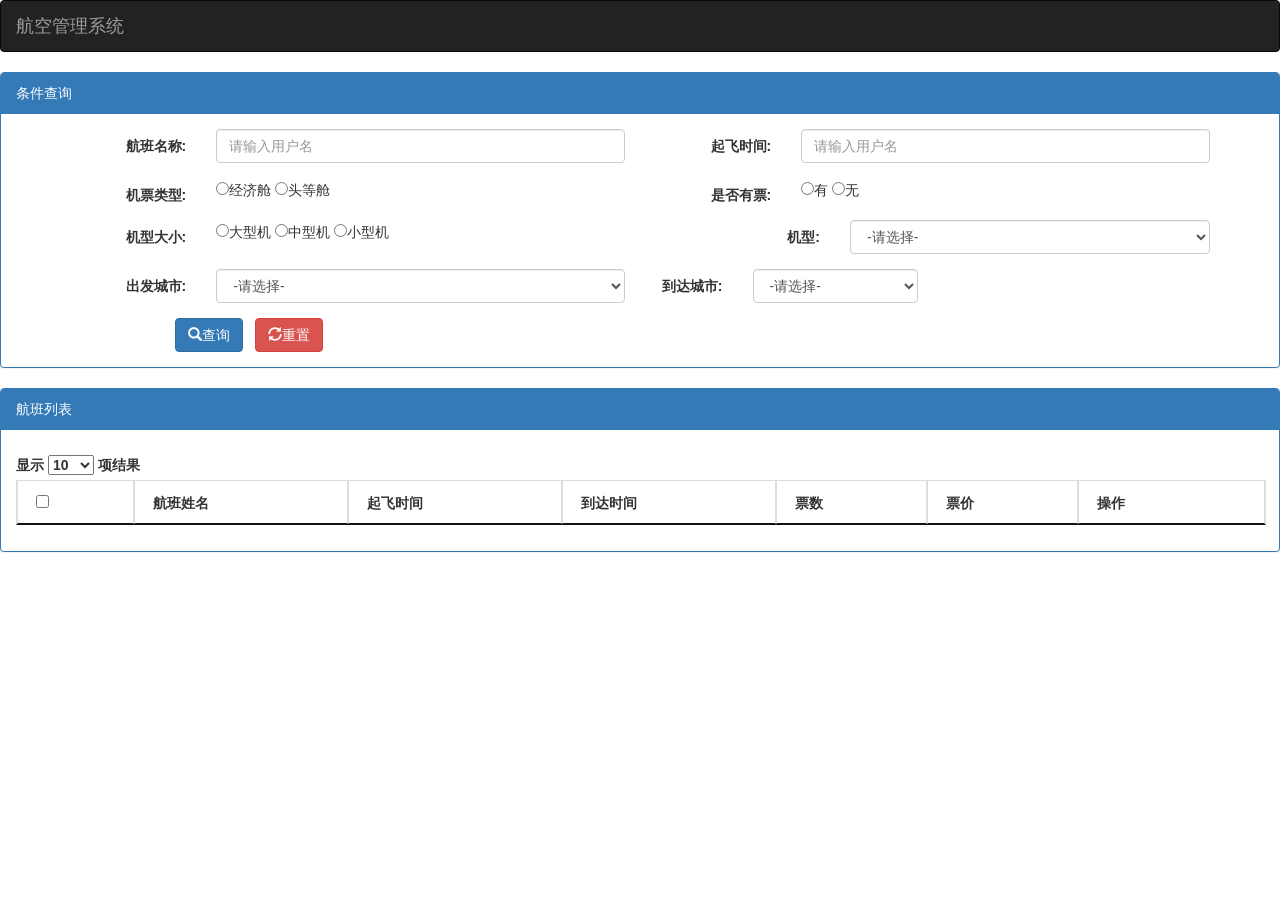
<file: flight-protal-boot/src/main/resources/static/index.html>
<!DOCTYPE html>
<html lang="en">
<head>
    <meta charset="UTF-8">
    <title>Title</title>
</head>
<link href="bootstrap-3.4.1-dist/css/bootstrap.min.css" rel="stylesheet"/>
<script src="bootstrap-3.4.1-dist/js/jquery-3.3.1.min.js"></script>
<script src="bootstrap-3.4.1-dist/js/bootstrap.min.js"></script>
<script src="bootstrap-3.4.1-dist/js/bootbox.min.js"></script>
<script src="bootstrap-3.4.1-dist/js/bootbox.locales.min.js"></script>
<link href="DataTables/css/jquery.dataTables.min.css" rel="stylesheet"/>
<script src="DataTables/js/jquery.dataTables.js"></script>
<link href="bootstrap-datetimepicker/css/bootstrap-datetimepicker.min.css" rel="stylesheet"/>
<script src="bootstrap-datetimepicker/js/moment-with-locales.js"></script>
<script src="bootstrap-datetimepicker/js/bootstrap-datetimepicker.min.js"></script>
<link href="bootstrap-fileinput/css/fileinput.min.css" rel="stylesheet"/>
<script src="bootstrap-fileinput/js/fileinput.min.js"></script>
<script src="bootstrap-fileinput/js/locales/zh.js"></script>
<link href="bootstrapValidator/css/bootstrapValidator.min.css" rel="stylesheet">
<script src="bootstrapValidator/js/bootstrapValidator.min.js"></script>
<body>
<style>
    .abc {
        display: none;
    }
</style>
<nav class="navbar navbar-inverse" role="navigation">
    <div class="container-fluid">
        <div class="navbar-header">
            <a class="navbar-brand" href="#">航空管理系统</a>
        </div>
        <div>
            <ul class="nav navbar-nav">
                <li id="dlname"></li>
                <li><a href="#"></a></li>
                <li><a href="#"></a></li>
            </ul>
        </div>
    </div>
</nav>
<div class="panel panel-primary">
    <div class="panel-heading">
        条件查询
    </div>
    <div class="panel-body">
        <form class="form-horizontal" id="selectform" method="post">
            <div class="container">
                <div class="row">
                    <div class="col-md-6">
                        <div class="form-group">
                            <label class="col-sm-3 control-label">航班名称:</label>
                            <div class="col-sm-9">
                                <input type="text" class="form-control" name="name" placeholder="请输入用户名">
                            </div>
                        </div>
                    </div>
                    <div class="col-md-6">
                        <div class="form-group">
                            <label class="col-sm-3 control-label">起飞时间:</label>
                            <div class="col-sm-9">
                                <input type="text" class="form-control" name="starttime" placeholder="请输入用户名">
                            </div>
                        </div>
                    </div>
                </div>
                <div class="row">
                    <div class="col-md-6">
                        <div class="form-group">
                            <label class="col-sm-3 control-label">机票类型:</label>
                            <div class="col-sm-9">
                                <input type="radio" name="typeid" value="1">经济舱
                                <input type="radio" name="typeid" value="2">头等舱
                            </div>
                        </div>
                    </div>
                    <div class="col-md-6">
                        <div class="form-group">
                            <label class="col-sm-3 control-label">是否有票:</label>
                            <div class="col-sm-9">
                                <input type="radio" name="idticket" value="0">有
                                <input type="radio" name="idticket" value="1">无
                            </div>
                        </div>
                    </div>
                </div>
                <div class="row">
                    <div class="col-md-6">
                        <div class="form-group">
                            <label class="col-sm-3 control-label">机型大小:</label>
                            <div class="col-sm-9">
                                <input type="radio" name="type" value="1">大型机
                                <input type="radio" name="type" value="2">中型机
                                <input type="radio" name="type" value="3">小型机
                            </div>
                        </div>
                    </div>
                    <div class="col-md-6">
                        <div class="form-group">
                            <label class="col-sm-4 control-label">机型:</label>
                            <div class="col-sm-8">
                                <select class="form-control" id="typename">
                                    <option value="">-请选择-</option>
                                </select>
                            </div>
                        </div>
                    </div>
                </div>
                <div class="row">
                    <div class="col-md-6">
                        <div class="form-group">
                            <label class="col-sm-3 control-label">出发城市:</label>
                            <div class="col-sm-9">
                                <select class="form-control" id="startareaid">
                                    <option value="">-请选择-</option>
                                </select>
                            </div>
                        </div>
                    </div>
                    <div class="col-md-3">
                        <div class="form-group">
                            <label class="col-sm-4 control-label">到达城市:</label>
                            <div class="col-sm-8">
                                <select class="form-control" id="endareaid">
                                    <option value="">-请选择-</option>
                                </select>
                            </div>
                        </div>
                    </div>
                </div>

                <div class="row">
                    <div style="padding-left:120px">
                        <button type="button" onclick="search()" class="btn btn-primary">
                            <span class="glyphicon glyphicon-search"></span>查询
                        </button>
                        &nbsp;
                        <button type="reset" class="btn btn-danger">
                            <span class="glyphicon glyphicon-refresh"></span>重置
                        </button>
                    </div>
                </div>
            </div>
        </form>
    </div>
</div>
<div class="panel panel-primary">
    <div class="panel-heading">航班列表</div>
    <div class="panel-body">
        <div style="margin-bottom:10px">

            <button type="button" onclick="addFlight()" class="btn btn-primary abc">
                <span class="glyphicon glyphicon-minus"></span>添加
            </button>
            <button type="button" onclick="plsc()" class="btn btn-danger abc">
                <span class="glyphicon glyphicon-minus"></span>批量删除
            </button>
            <button type="button" onclick="plsc()" class="btn btn-danger abc">
                <span class="glyphicon glyphicon-minus"></span>导出excel
            </button>
        </div>
        <table id="aa" class="table table-striped table-bordered">
            <thead>
            <tr>
                <th><input type="checkbox" onclick="qx(this)"></th>
                <th>航班姓名</th>
                <th>起飞时间</th>
                <th>到达时间</th>
                <th>票数</th>
                <th>票价</th>
                <th>操作</th>
            </tr>
            </thead>
            <tbody>
            </tbody>
        </table>
    </div>
</div>


<div id="adddiv" style="display:none">
    <form class="form-horizontal" id="addform">
        <div class="form-group">
            <label class="col-sm-4 control-label">航班姓名：</label>
            <div class="col-sm-4">
                <input type="text" class="form-control" name="addname" oninput="selectname(this)"/>
            </div>
            <div></div>
        </div>
        <div class="form-group">
            <label class="col-sm-4 control-label">起飞时间：</label>
            <div class="col-sm-4">
                <input type="text" class="form-control" name="addstarttime"/>
            </div>
        </div>
        <div class="form-group">
            <label class="col-sm-4 control-label">到达时间：</label>
            <div class="col-sm-4">
                <input type="text" class="form-control" name="addendtime"/>
            </div>
        </div>

        <div class="form-group">
            <label class="col-sm-4 control-label">机型：</label>
            <div class="col-sm-4">
                <select class="form-control" id="addtypeid">
                    <option value="">-请选择-</option>
                </select>
            </div>
        </div>
        <div class="form-group" id="addstart1">
            <label class="col-sm-2 control-label">出发机场：</label>
            <div class="col-sm-3">
                <select class="form-control" id="addstartArea1" onchange="three(this)">
                    <option value="">-请选择-</option>
                </select>
            </div>
        </div>
        <div class="form-group" id="addend1">
            <label class="col-sm-2 control-label">到达机场：</label>
            <div class="col-sm-3">
                <select class="form-control" id="addendArea1" onchange="three(this)">
                    <option value="">-请选择-</option>
                </select>
            </div>
        </div>
        <div class="form-group">
            <label class="col-sm-2 control-label">机票：</label>
            <div class="col-sm-3">
                <select class="form-control">
                    <option value="">-请选择-</option>
                    <option value="1">经济舱</option>
                </select>
            </div>
            <div class="col-sm-2">
                <span>数量：</span><input type="text" name="addtotalcount1" class="form-control">
            </div>
            <div class="col-sm-2">
                价格：<input type="text" name="addprice1" class="form-control">
            </div>
        </div>
        <div class="form-group">
            <label class="col-sm-2 control-label"></label>
            <div class="col-sm-3">
                <select class="form-control">
                    <option value="">-请选择-</option>
                    <option value="2">头等舱</option>
                </select>
            </div>
            <div class="col-sm-2">
                <input type="text" name="addtotalcount2" class="form-control">
            </div>
            <div class="col-sm-2">
                <input type="text" name="addprice2" class="form-control">
            </div>
        </div>
    </form>

</div>
<div id="updatediv" style="display:none">
    <form class="form-horizontal" id="updateform">
        <input type="hidden" id="updateid">
        <div class="form-group">
            <div class="col-sm-4"></div>
            <div class="col-sm-4"><b><font size="5">航班信息</font></b></div>
        </div>
        <div class="form-group">
            <label class="col-sm-4 control-label">航班：</label>
            <div class="col-sm-8" id="planename">

            </div>
        </div>
        <div class="form-group">
            <label class="col-sm-4 control-label">起飞时间：</label>
            <div class="col-sm-8" id="starttimestr">
            </div>
        </div>

        <div class="form-group">
            <label class="col-sm-4 control-label">到达时间：</label>
            <div class="col-sm-8" id="endtimestr">
            </div>
        </div>
        <div class="form-group" id="updatejobdiv">
            <label class="col-sm-4 control-label">乘机人：</label>
            <div class="col-sm-4">
            </div>
        </div>
        <div class="row bbb">
            <div class="orderitem">
                <div class="col-sm-3">
                    <label class="col-sm-4 control-label">票型</label>
                    <div class="col-sm-8">
                        <select class="form-control tickettype" id="updateleaderid" onchange="updateprice(this)">
                            <option value="">-请选择-</option>
                            <option value="1">经济舱</option>
                            <option value="2">头等舱</option>
                        </select>
                    </div>
                </div>
                <div class="col-sm-3">
                    <label class="col-sm-4 control-label">价格</label>
                    <div class="col-sm-8">
                        <input type="text" ticketid="" readonly class="form-control price">
                    </div>
                </div>
                <div class="form-group col-sm-3">
                    <label class="col-sm-6 control-label">乘机人</label>
                    <div class="col-sm-6">
                        <input type="text" class="form-control realname">
                    </div>
                </div>
                <div class="form-group col-sm-3">
                    <label class="col-sm-3 control-label">身份证</label>
                    <div class="col-sm-7">
                        <input type="text" class="form-control idcard">
                    </div>
                    <div class="col-sm-2">
                        <input type="button" class="form-control" value="+" onclick="insert()">
                    </div>
                </div>
            </div>
        </div>
        <div class="row bbb"></div>
        <div class="row bbb"></div>
        <div>
            总人数：<span id="person"></span>,总票价：<span id="totalprice"></span>
        </div>
        <div style="margin-left:600px">
            <button type="button" onclick="confirm()" class="btn btn-primary">
                <span class="glyphicon glyphicon-minus"></span>去结算
            </button>
            <button type="button" onclick="cancel()" class="btn btn-danger">
                <span class="glyphicon glyphicon-minus"></span>取消
            </button>
        </div>
    </form>

</div>

</body>

<script>

    function qx(a) {
        $("[name=pl]").each(function () {
            this.checked = a.checked;
        })
    }

    var count = 0;

    function insert() {
        count++;
        var abcd = " <div class=\"orderitem\">" +
            "        <div class=\"col-sm-3\">\n" +
            "            <label  class=\"col-sm-4 control-label\">票型</label>\n" +
            "            <div class=\"col-sm-8\">\n" +
            "                <select class=\"form-control tickettype\" id=\"updateleaderid\" onchange=\"updateprice(this)\">\n" +
            "                    <option value=\"\">-请选择-</option>\n" +
            "                    <option value=\"1\">经济舱</option>\n" +
            "                    <option value=\"2\">头等舱</option>\n" +
            "                </select>\n" +
            "            </div>\n" +
            "        </div>\n" +
            "        <div class=\"col-sm-3\">\n" +
            "            <label  class=\"col-sm-4 control-label\">价格</label>\n" +
            "            <div class=\"col-sm-8\">\n" +
            "                <input type=\"text\" readonly ticketid=\"\" class=\"form-control price\">\n" +
            "            </div>\n" +
            "        </div>\n" +
            "        <div class=\"form-group col-sm-3\">\n" +
            "            <label  class=\"col-sm-6 control-label\">乘机人</label>\n" +
            "            <div class=\"col-sm-6\">\n" +
            "                <input type=\"text\"  class=\"form-control realname\">\n" +
            "            </div>\n" +
            "        </div>\n" +
            "        <div class=\"form-group col-sm-3\">\n" +
            "            <label  class=\"col-sm-3 control-label\">身份证</label>\n" +
            "            <div class=\"col-sm-7\">\n" +
            "                <input type=\"text\"  class=\"form-control idcard\">\n" +
            "            </div>\n" +
            "            <div class=\"col-sm-2\">\n" +
            "                <input type=\"button\"  class=\"form-control\" value=\"+\" onclick=\"insert()\">\n" +
            "            </div>\n" +
            "        </div>\n"
            + "</div>";
        if (count < 3) {
            $(".bbb").eq(count).append(abcd);
        } else {
            alert("最多添加3位");
        }


    }


</script>


<script>
    function selectname(a) {
        $.ajax({
            dataType: "json",
            type: "post",
            url: "http://localhost:8888/selectname",
            data: {"name": a.value},
            success: function (data) {
                if (data.code == 200) {
                    if (data.data == 1) {
                        $(a).parent().next().html("<font color='red'>航班名不能重复</font>")
                    } else if (data.data == 2) {
                        $(a).parent().next().html("");
                    }
                } else {
                    alert("添加失败");
                }
            }
        })
    }

    function selectType() {
        $.ajax({
            dataType: "json",
            type: "post",
            url: "http://localhost:8888/selectType",
            success: function (data) {
                if (data.code == 200) {
                    for (var i = 0; i < data.data.length; i++) {
                        $("#addtypeid").append("<option value='" + data.data[i].id + "'>" + data.data[i].name + "</option>")
                    }
                } else {
                    alert("添加失败");
                }
            }
        })

        $.ajax({
            dataType: "json",
            type: "post",
            url: "http://localhost:8888/selectCity",
            success: function (data) {
                if (data.code == 200) {
                    for (var i = 0; i < data.data.length; i++) {
                        $("#addstartArea1").append("<option value='" + data.data[i].id + "'>" + data.data[i].name + "</option>");
                        $("#addendArea1").append("<option value='" + data.data[i].id + "'>" + data.data[i].name + "</option>");
                    }
                } else {
                    alert("添加失败");
                }
            }
        })
    }

    function three(a) {
        var lavel;
        if (a) {
            $(a).parent().nextAll().remove();
            lavel = $(a).parent().prevAll().length;
        }
        if (lavel < 3) {
            $.ajax({
                dataType: "json",
                type: "post",
                url: "http://localhost:8888/selectCityByPid",
                data: {"pid": a.value},
                success: function (data) {
                    if (data.code == 200) {
                        var selecthtml = "<div class='col-sm-3'><select onchange='three(this)' class='form-control'><option value=\"\">-请选择-</option>";
                        for (var i = 0; i < data.data.length; i++) {
                            selecthtml += "<option value='" + data.data[i].id + "'>" + data.data[i].name + "</option>";
                        }
                        selecthtml += "</select></div>";
                        $(a).parent().parent().append(selecthtml);
                    } else {
                        alert("添加失败");
                    }
                }
            })

        }

    }

    var addform;

    function addFlight() {
        addform = $("#adddiv").html();
        initdate("addstarttime", 1);
        initdate("addendtime", 1);
        selectType();
        bootbox.confirm({
            title: "<b><font color='red'>添加员工</font></b>",
            message: $("#adddiv").children(),
            buttons: {
                confirm: {
                    label: "确定",
                    className: "btn btn-primary"
                },
                cancel: {
                    label: "取消",
                    className: "btn btn-danger"
                }
            },
            callback: function (data) {
                if (data) {
                    var flight = {};
                    flight.name = $("[name=addname]").val();
                    flight.starttime = $("[name=addstarttime]").val();
                    flight.endtime = $("[name=addendtime]").val();
                    flight.typeid = $("#addtypeid").val();
                    flight.startterminalid = $("#addstart1 select").eq(2).val();
                    flight.endterminalid = $("#addend1 select").eq(2).val();
                    var ticketList = [];
                    var ticket1 = {};
                    ticket1.type = 1;
                    ticket1.totalcount = $("[name=addtotalcount1]").val();
                    ticket1.price = $("[name=addprice1]").val();
                    ticketList.push(ticket1);
                    var ticket2 = {};
                    ticket2.type = 2;
                    ticket2.totalcount = $("[name=addtotalcount2]").val();
                    ticket2.price = $("[name=addprice2]").val();
                    ticketList.push(ticket2);
                    var flightinfo = {};
                    flightinfo.flight = flight;
                    flightinfo.ticketList = ticketList;
                    $.ajax({
                        type: "post",
                        url: "http://localhost:8888/addFlight",
                        data: JSON.stringify(flightinfo),
                        dataType: "json",
                        contentType: "application/json;charset=utf-8",
                        success: function (data) {
                            if (data.code == 200) {
                                search();
                            }
                        }
                    })


                }
                $("#adddiv").html(addform);
            }

        })


    }


</script>


<script src="common.js"></script>
<script>

    function isdl() {
        $.ajax({
            dataType: "json",
            type: "post",
            url: "http://localhost:8888/isdl",
            success: function (data) {
                if (data.code == 200) {
                    if (data.data == "管理员") {
                        $(".abc").show();
                    } else {
                        $("[name=buybtn]").show();
                    }
                    $("#dlname").html("<font color='#ff4500' size='6px'>" + data.data + ",欢迎登录</font>");
                } else {
                    $("#dlname").html("<a href=\"login.html\">登录</a>");
                }
            }
        })
    }


    var selecttable;
    $(function () {
        pageselect();
        initselect();
        isdl();
    })


    function search() {
        selecttable.ajax.reload();
    }

    function initdate(a, b) {
        $("[name=" + a + "]").datetimepicker({
            format: b == undefined ? "YYYY-MM-DD HH:mm:ss" : "YYYY-MM-DD",
            locale: "zh-CN",
            showClear: true
        })
    }

    function initselect() {
        $.ajax({
            dataType: "json",
            type: "post",
            url: "http://localhost:8888/selectType",
            success: function (data) {
                if (data.code == 200) {
                    for (var i = 0; i < data.data.length; i++) {
                        $("#typename").append("<option value='" + data.data[i].id + "'>" + data.data[i].name + "</option>")
                    }
                } else {
                    alert("添加失败");
                }
            }
        })
        $.ajax({
            dataType: "json",
            type: "post",
            url: "http://localhost:8888/selectCity",
            success: function (data) {
                if (data.code == 200) {
                    for (var i = 0; i < data.data.length; i++) {
                        $("#startareaid").append("<option value='" + data.data[i].id + "'>" + data.data[i].name + "</option>")
                        $("#endareaid").append("<option value='" + data.data[i].id + "'>" + data.data[i].name + "</option>")
                    }
                } else {
                    alert("添加失败");
                }
            }
        })
    }

    function pageselect() {
        selecttable = $("#aa").DataTable({
            serverSide: true,
            processing: true,
            language: {
                "sProcessing": "处理中...",
                "sLengthMenu": "显示 _MENU_ 项结果",
                "sZeroRecords": "没有匹配结果",
                "sInfo": "显示第 _START_ 至 _END_ 项结果，共 _TOTAL_ 项",
                "sInfoEmpty": "显示第 0 至 0 项结果，共 0 项",
                "sInfoFiltered": "(由 _MAX_ 项结果过滤)",
                "sInfoPostFix": "",
                "sSearch": "搜索:",
                "sUrl": "",
                "sEmptyTable": "表中数据为空",
                "sLoadingRecords": "载入中...",
                "sInfoThousands": ",",
                "oPaginate": {
                    "sFirst": "首页",
                    "sPrevious": "上页",
                    "sNext": "下页",
                    "sLast": "末页"
                },
                "oAria": {
                    "sSortAscending": ": 以升序排列此列",
                    "sSortDescending": ": 以降序排列此列"
                }
            },
            searching: false,
            ordering: false,
            ajax: {
                url: "http://localhost:8888/pageselect",
                type: "post",
                contentType: "application/json",
                async: false,
                data: function (d) {
                    d.name = $("[name=name]").val();
                    d.starttime = $("[name=starttime]").val();
                    d.typeid = $("[name=typeid]:checked").val();
                    d.idticket = $("[name=idticket]:checked").val();
                    d.type = $("[name=type]:checked").val();
                    d.typename = $("#typename").val();
                    d.startareaid = $("#startareaid").val();
                    d.endareaid = $("#endareaid").val();
                    return JSON.stringify(d);
                },
                dataSrc: function (json) {
                    json.draw = json.data.draw;
                    json.recordsTotal = json.data.recordsTotal;
                    json.recordsFiltered = json.data.recordsFiltered;
                    //json.data=json.data.data;
                    return json.data.data;
                }
            },
            columns: [
                {
                    data: "id", "render": function (data) {
                        return "<input type=checkbox name=\"pl\" value=\"" + data + "\">";
                    }
                },
                {data: "planename"},
                {data: "starttimestr"},
                {data: "endtimestr"},
                {
                    data: "ticketList", render: function (data) {
                        if (data.length > 0) {
                            var totalcount = 0;
                            for (var i = 0; i < data.length; i++) {
                                totalcount += data[i].totalcount;
                            }
                            return totalcount;
                        } else {
                            return "";
                        }

                    }
                },
                {
                    data: "ticketList", render: function (data) {
                        if (data.length > 0) {
                            var minprice = data[0].price;
                            for (var i = 0; i < data.length; i++) {
                                if (minprice > data[i].price) {
                                    minprice = data[i].price;
                                }
                            }
                            var typeid = $("[name=typeid]:checked").val();
                            if (typeid == undefined || typeid == 1) {
                                return minprice;
                            } else if (typeid == 2) {
                                if (data[0].price == minprice) {
                                    return data[1].price;
                                } else {
                                    return data[0].price;
                                }
                            }

                        } else {
                            return "";
                        }

                    }
                },

                {
                    data: "id",
                    width: "15%"
                    ,
                    "render": function (data) {
                        return '<div class="btn-group btn-group-xs">' +
                            '<button type="button" name="buybtn" onclick="buy(' + data + ')" class="btn btn-danger" style="display: none">' +
                            '<span class="glyphicon glyphicon-shopping-cart"></span>&nbsp;购票' +
                            '</button>' +
                            '</div>';
                    }
                }
            ]


        })

    }


</script>

<script>
    var dialog;
    var updatediv;

    function buy(id) {
        inittoken();
        updatediv = $("#updatediv").html();
        $.ajax({
            dataType: "json",
            type: "post",
            data: {id: id},
            url: "http://localhost:8888/selectFlightById",
            success: function (data) {
                if (data.code == 200) {
                    var airplane = data.data;
                    $("#planename").html(airplane.planename);
                    $("#starttimestr").html(airplane.starttimestr);
                    $("#endtimestr").html(airplane.endtimestr);
                    $("#updateid").val(airplane.id);
                    dialog = bootbox.dialog({
                        size: "large",
                        title: "购票页面",
                        message: $("#updatediv form"),
                        closeButton: false
                    })
                } else {
                    alert("添加失败");
                }
            }
        })
    }

    function updateprice(a) {
        if (a.value == "") {
            $(a).parent().parent().next().find(":text").val("");
            $(a).parent().parent().next().find(":text").attr("ticketid", "");
            return;
        }
        var flightid = $("#updateid").val();
        $.ajax({
            dataType: "json",
            type: "post",
            data: {flightid: flightid, type: a.value},
            url: "http://localhost:8888/updateprice",
            success: function (data) {
                if (data.code == 200) {
                    $(a).parent().parent().next().find(":text").val(data.data.price);
                    $(a).parent().parent().next().find(":text").attr("ticketid", data.data.id);
                    var person = 0;
                    var price = 0;
                    $(".bbb").find(".price").each(function () {
                        person++;
                        price += Number(this.value);
                    })
                    $("#person").html(person);
                    $("#totalprice").html(price);

                } else {
                    alert("添加失败");
                }
            }
        })

    }

    function confirm() {
        var orderinfo = {};
        orderinfo.flightid = $("#updateid").val();
        orderinfo.totalcount = $("#person").html();
        orderinfo.totalprice = $("#totalprice").html();
        var orderItemList = [];
        $(".orderitem").each(function () {
            var orderitem = {};
            var tickettype = $(this).find(".tickettype").val();
            if (tickettype == "") {
                alert("请先选择票型");
                return;
            }
            var price = $(this).find(".price").val();
            var ticketid = $(this).find(".price").attr("ticketid");
            var realname = $(this).find(".realname").val();
            if (realname == "") {
                alert("请先填写乘机人");
                return;
            }
            var idcard = $(this).find(".idcard").val();
            if (idcard == "") {
                alert("请先填写身份证");
                return;
            }
            orderitem.tickettype = tickettype;
            orderitem.price = price;
            orderitem.realname = realname;
            orderitem.idcard = idcard;
            orderitem.ticketid = ticketid;
            orderItemList.push(orderitem);
        })
        orderinfo.orderItemList = orderItemList;
        $.ajax({
            beforeSend: function (request) {
                request.setRequestHeader("abc", token);
                var abc = sessionStorage.getItem("token");
                if (abc == null) {
                    request.setRequestHeader("token", "");
                } else {
                    request.setRequestHeader("token", abc);
                }
            },
            type: "post",
            url: "http://localhost:8888/addOrder",
            data: JSON.stringify(orderinfo),
            dataType: "json",
            contentType: "application/json;charset=utf-8",
            success: function (data) {

                if (data.code == 200) {
                    if (orderItemList.length == data.data.length) {
                        alert("所有人员都未订票成功");
                        inittoken();
                        return;
                    }

                    var str = "";
                    if (data.data.length > 0) {
                        for (var i = 0; i < data.data.length; i++) {
                            str += data.data[i].realname + "未订票成功\n";
                        }
                        alert(str);
                    }

                    location.href = "order.html";
                }
            }
        })


    }

    var token;

    function inittoken() {
        $.ajax({
            type: "post",
            url: "http://localhost:8888/inittoken",
            dataType: "json",
            success: function (data) {
                if (data.code == 200) {
                    token = data.data;
                }
            }
        })
    }


    function cancel() {
        dialog.modal("hide");
        count = 0;
        $("#updatediv").html(updatediv);
    }
</script>


</html>
</file>
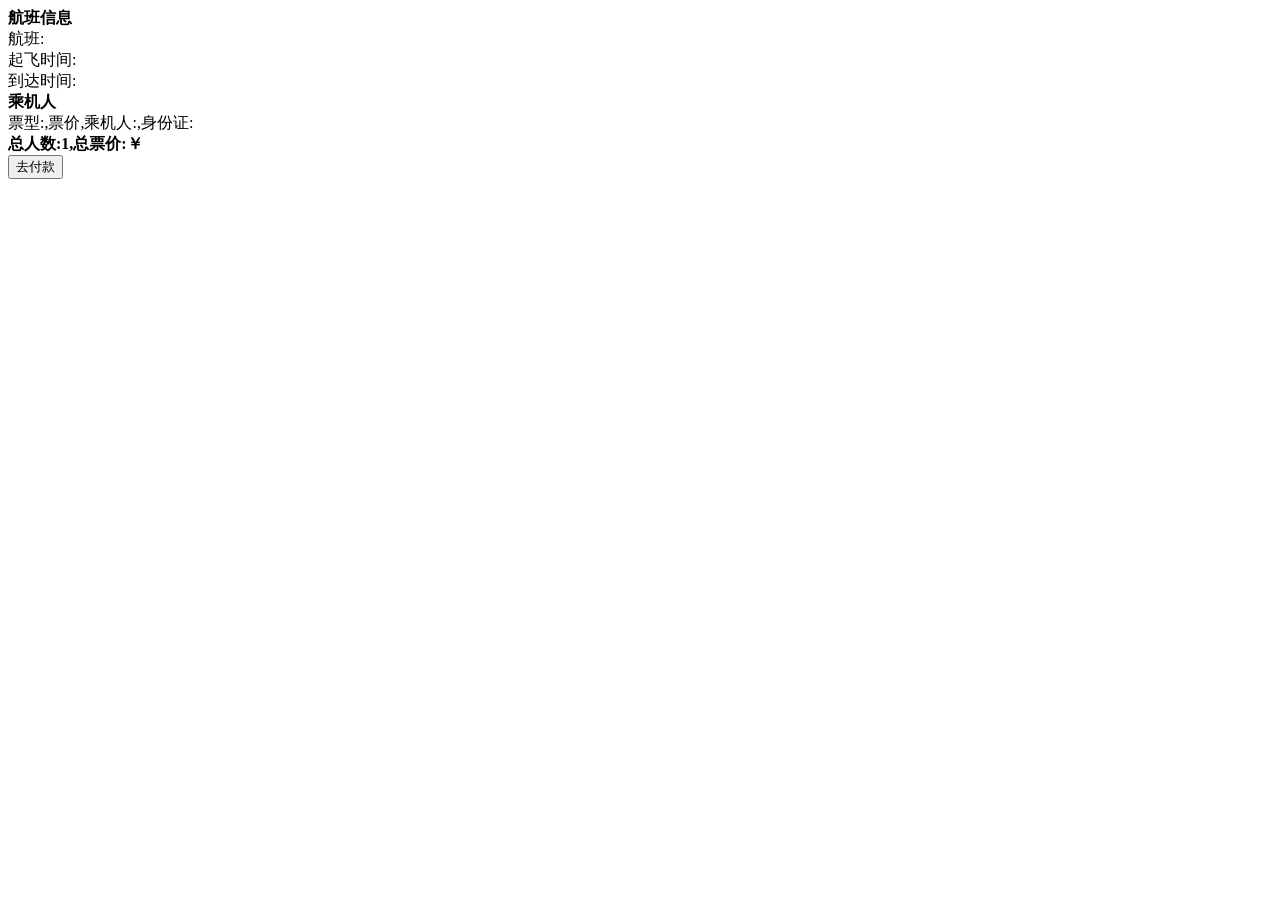
<file: flight-protal-boot/src/main/resources/static/confiorder.html>
<!DOCTYPE html>
<html lang="en">
<head>
    <meta charset="UTF-8">
    <title>Title</title>
    <script src="js/jquery-3.3.1.min.js"></script>
    <script src="js/common.js"></script>
</head>
<body>
<b>航班信息</b><br>
航班:<span id="flight"></span><br>
起飞时间:<span id="starttime"></span><br>
到达时间:<span id="endtime"></span><br>
<b>乘机人</b><br>
票型:<span id="type"></span>,票价<span id="price"></span>,乘机人:<span id="user"></span>,身份证:<span id="idcart"></span><br>
<b>总人数:1,总票价:￥<span id="subprice"></span></b><br>
<input type="button" value="去付款" onclick="subOrder()">
</body>
<script>
    $(function () {
        $.ajax({
            url: "http://localhost:8035/queryFlightLists",
            dataType: "json",
            success: function (result) {
                if (result.status == 200) {
                    var flightlist=result.data;
                    for (var i=0;i<flightlist.length;i++){
                        $("#flight").html(flightlist[i].name)
                        $("#starttime").html(flightlist[i].startIime)
                        $("#endtime").html(flightlist[i].endTime)
                    }

                }
            }
        });
        getOrderByUserId();
    })
    function getOrderByUserId() {
        $.ajax({
            url: "http://localhost:8035/getOrderByUserId",
            dataType: "json",
            success: function (result) {
                if (result.status == 200) {
                    var orderitem=result.data;
                    if (orderitem.tickettype==1){
                        $("#type").html("商务舱")
                    }else{
                        $("#type").html("经济舱")
                    }
                    $("#price").html(orderitem.price)
                    $("#user").html(orderitem.realname)
                    $("#idcart").html(orderitem.idcard)
                    $("#subprice").html(orderitem.price)

                }
            }
        });
    }
    function subOrder() {
        $.ajax({
            url: "http://localhost:8035/createNative",
            dataType: "json",
            success: function (result) {
                if (result.status == 200) {
                    var flightlist=result.data;
                    location.href="pay.html";
                }
            }
        });
    }
</script>
</html>
</file>
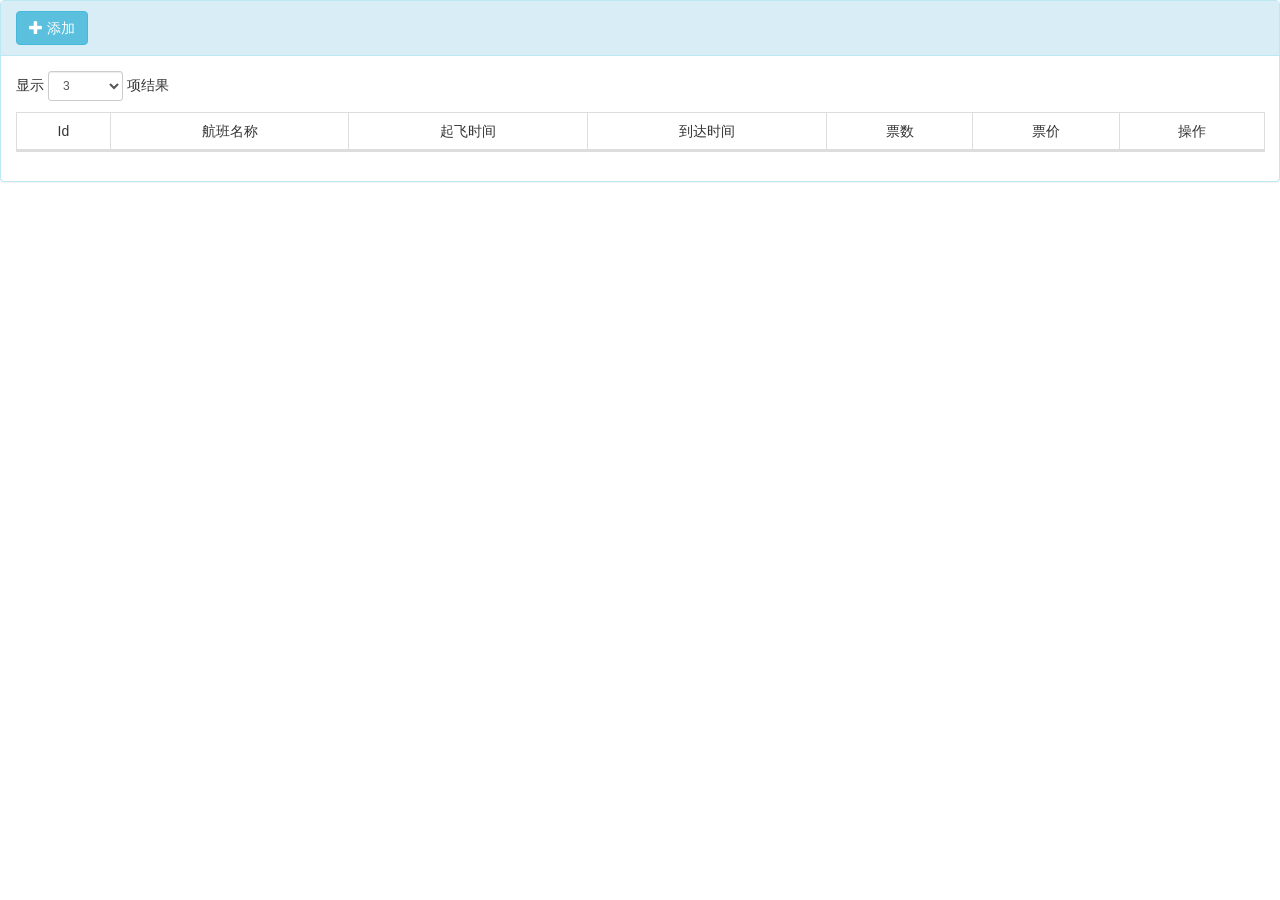
<file: flight-protal-boot/src/main/resources/static/list.html>
<!DOCTYPE html>
<html lang="en">
<head>
    <meta charset="UTF-8">
    <title>Title</title>
    <!-- jQuery (Bootstrap 的所有 JavaScript 插件都依赖 jQuery，所以必须放在前边) -->
    <script src="js/jquery-3.3.1.min.js"></script>
    <!-- 加载 Bootstrap 的所有 JavaScript 插件。你也可以根据需要只加载单个插件。 -->
    <script src="js/bootstrap3/js/bootstrap.min.js"></script>
    <script src="js/common.js"></script>

    <script src="js/DataTables/DataTables-1.10.18/js/jquery.dataTables.js"></script>
    <script src="js/DataTables/DataTables-1.10.18/js/dataTables.bootstrap.min.js"></script>
    <script src="js/bootstrap-datetimepicker/js/moment-with-locales.js"></script>
    <script src="js/bootstrap-datetimepicker/js/bootstrap-datetimepicker.min.js"></script>
    <script src="js/bootbox/bootbox.min.js"></script>
    <script src="js/fileinput5/js/fileinput.js"></script>
    <script src="js/fileinput5/js/locales/zh.js"></script>
    <script src="js/bootstrap-validator/js/bootstrapValidator.js"></script>
    <script type="text/javascript" src="js/ztree/js/jquery.ztree.core.min.js"></script>
    <script type="text/javascript" src="js/ztree/js/jquery.ztree.exedit.min.js"></script>
    <script type="text/javascript" src="js/ztree/js/jquery.ztree.exhide.min.js"></script>
    <script type="text/javascript" src="js/ztree/js/jquery.ztree.excheck.min.js"></script>
    <link rel="stylesheet" href="js/bootstrap3/css/bootstrap.min.css">
    <link rel="stylesheet" href="js/DataTables/DataTables-1.10.18/css/dataTables.bootstrap.min.css">
    <link rel="stylesheet" href="js/bootstrap-datetimepicker/css/bootstrap-datetimepicker.min.css">
    <link rel="stylesheet" href="js/fileinput5/css/fileinput.css">
    <link rel="stylesheet" href="js/ztree/css/zTreeStyle/zTreeStyle.css" type="text/css">
    <link rel="stylesheet" href="js/bootstrap-validator/css/bootstrapValidator.css" type="text/css">
    <script type="text/html" id="addAnimal">
        <div class="container" style="margin-top: 5%" >
            <form action="" method="post" class="form-horizontal">
                <div class="form-group">
                    <label  class="col-sm-1 control-label">员工姓名</label>
                    <div class="col-sm-3">
                        <input type="text" id="addName" class="col-sm-1 form-control">
                        <input type="hidden" id="addId" class="col-sm-1 form-control">
                    </div>
                </div>
                <div class="form-group">
                    <label  class="col-sm-1 control-label">岗位</label>
                    <div class="col-sm-3">
                        <select class=" form-control" name="area"  id="job">
                            <option value="0">======请选择======</option>
                        </select>
                    </div>
                </div>
                <div class="form-group">
                    <label  class="col-sm-1 control-label">部门</label>
                    <div class="col-sm-3">
                        <select class=" form-control" name="area" onchange='selleader(this)'   id="dept">
                            <option value="0">======请选择======</option>
                        </select>
                    </div>
                </div>
                <div class="form-group">
                    <label  class="col-sm-1 control-label">领导</label>
                    <div class="col-sm-3">
                        <select class=" form-control" name="area"  id="leader">
                            <option value="0">======请选择======</option>
                        </select>
                    </div>
                </div>
                <div class="form-group">
                    <label  class="col-sm-1 control-label">入职日期</label>
                    <div class="col-sm-3">
                        <input type="text" class="form-control" id="entrytime" aria-describedby="basic-addon1">
                    </div>
                </div>

                <div class="form-group">
                    <label  class="col-sm-1 control-label">工资</label>
                    <div class="col-sm-3">
                        <input type="text" id="salary" class="col-sm-1 form-control">
                    </div>
                </div>
            </form>
        </div>
    </script>
    <script>
    $(function () {
        initDataTable();
        })

    function toAdd() {

        bootbox.dialog({
            message: $("#addAnimal").html(),
            title: "增加",
            buttons: {
                Cancel: {
                    label: "取消",
                    className: "btn-default",
                    callback: function () {
                        alert("添加失败");
                        bootbox.alert($("[name='addisup']:checked").val())
                    }
                } ,
                OK: {
                    label: "确认",
                    className: "btn-primary",
                    callback: function () {
                        var emp ={};
                        emp.name = $("#addName").val();
                        emp.jobid = $("#job").val();
                        emp.deptid = $("#dept").val();
                        emp.leaderid = $("#leader").val();
                        emp.entrytime= $("#entrytime").val();
                        emp.salary= $("#salary").val();


                        $.post(
                            "http://localhost:8035/addEmp",
                            emp,
                            function (data) {
                                if(data.status==200){
                                    initQueryList();
                                }
                            }
                        )
                    }
                }
            }
        });
        initAddJob();
        initAdddept();
        initAddDate();
    }
    function initAddJob(){
        $.post(
            "http://localhost:8035/queryListJob",
            function(result){
                if(result.status==200){
                   var jobList = result.data;
                    for (var i = 0; i < jobList.length; i++) {
                        $("#job").append(
                            "<option value='"+ jobList[i].id +"'>"+jobList[i].name+"</option>"
                        )
                    }
                }

            }
        )
    }
    function initAdddept(){
        $.post(
            "http://localhost:8035/queryListdept",
            function(result){
                if(result.status==200){
                    var jobList = result.data;
                    for (var i = 0; i < jobList.length; i++) {
                        $("#dept").append(
                            "<option value='"+ jobList[i].id +"'>"+jobList[i].name+"</option>"
                        )
                    }
                }

            }
        )
    }
    function initAddDate(){
        $('#entrytime').datetimepicker({
            format: 'hh:mm',
            locale: moment.locale('zh-cn'),
        });

    }

    function selleader(obj) {
        var deptid=obj.value;
        $.ajax({
            url: "http://localhost:8035/queryListLeaderByDeptid",
            data:{deptid:deptid},
            dataType: "json",
            success: function (result) {
                if (result.status == 200) {
                    var jobList = result.data;
                    for (var i = 0; i < jobList.length; i++) {
                        $("#leader").append(
                            "<option value='"+ jobList[i].deptid +"' >"+jobList[i].name+"</option>"
                        )
                    }
                }0
            }
        });
    }



    function initQueryList() {
        $("#example").dataTable().fnDraw(false);
    }

    function toOrder(id) {
        $.ajax({
            url: "http://localhost:8035/toOrder",
            data:{id:id},
            dataType: "json",
            success: function (result) {
                if (result.status == 200) {
                    location.href="order.html?id="+id;
                }
            }
        });
    }



    function initDataTable(){
        myTable=    $('#example').DataTable({
            "pagingType":"simple_numbers",
            "lengthMenu": [[3, 6,9], [3, 6,9]],
            "serverSide": true,
            "searching": false,//启用搜索功能
            "ordering": false, // 禁止排序
            "ajax": {
                url: 'http://localhost:8035/queryFlightList',
                type: 'POST',
                "dataSrc" : function (result) {
                    if(result.status==200){
                        result.draw = result.data.draw;
                        result.recordsTotal = result.data.recordsTotal;
                        result.recordsFiltered = result.data.recordsFiltered;
                        return result.data.data;
                    }else {

                    }
                },
                "data": function ( d ) {
                    //添加额外的参数传给服务器
                   /* d.name = $("#name").val();
                    d.entryYear = $("#selentrytime").val();
                    d.isLeader = $("[name='isLeader']:checked").val();
                    d.jobid = $("#seljob").val();
                    d.deptid = $("#seldept").val();*/
                }
            },
            "columns": [
                {"data": "id"},
                {"data": "fname"},
                {"data": "startarea"},
                {"data": "endarea"},
                {"data": "count"},
                {"data": "tprice"},
                /*{"data": "entrytime",
                    render:function (data,type,row,meta) {
                        return new Date(data).toLocaleDateString();
                    }},
                {"data": "ename"},
                {"data": "dname"},*/
                {"data" : "id",
                    render:function(data, type, row, meta) {
                        var html="<button type='button' class='btn btn-warning ' onclick='toOrder("+data+")'>订票</button>"
                         html+="<button type='button' class='btn btn-warning ' onclick='toAdd("+data+")'>修改</button>"
                        html+="<button type='button' class='btn btn-info ' onclick='del("+data+")'>取消订单</button>"
                        return html;
                    }},


            ],
            language: {
                "sProcessing": "处理中...",
                "sLengthMenu": "显示 _MENU_ 项结果",
                "sZeroRecords": "没有匹配结果",
                "sInfo": "显示第 _START_ 至 _END_ 项结果，共 _TOTAL_ 项",
                "sInfoEmpty": "显示第 0 至 0 项结果，共 0 项",
                "sInfoFiltered": "(由 _MAX_ 项结果过滤)",
                "sInfoPostFix": "",
                "sSearch": "搜索:",
                "sUrl": "",
                "sEmptyTable": "表中数据为空",
                "sLoadingRecords": "载入中...",
                "sInfoThousands": ",",
                "oPaginate": {
                    "sFirst": "首页",
                    "sPrevious": "上页",
                    "sNext": "下页",
                    "sLast": "末页"
                },
                "oAria": {
                    "sSortAscending": ": 以升序排列此列",
                    "sSortDescending": ": 以降序排列此列"
                }
            }
        });
    };
    function initJob(){
        $.post(
            "http://localhost:8035/queryListJob",
            function(result){
                if(result.status==200){
                    var jobList = result.data;
                    for (var i = 0; i < jobList.length; i++) {
                        $("#seljob").append(
                            "<option value='"+ jobList[i].id +"'>"+jobList[i].name+"</option>"
                        )
                    }
                }

            }
        )
    }
    function initept(){
        $.post(
            "http://localhost:8035/queryListdept",
            function(result){
                if(result.status==200){
                    var jobList = result.data;
                    for (var i = 0; i < jobList.length; i++) {
                        $("#seldept").append(
                            "<option value='"+ jobList[i].id +"'>"+jobList[i].name+"</option>"
                        )
                    }
                }

            }
        )
    }

    </script>
</head>
<body>
<div class="container-fluid">
    <div class="row">
        <div class="">


<div class="container-fluid">
    <div class="row">
        <div >
            <div class="panel panel-info">
                <div class="panel-heading"><button type="button" onclick="toAdd()" class="btn btn-info ">
                    <i class="glyphicon glyphicon-plus"></i>&nbsp;添加
                </button>

                </div>

                <div class="panel-body">
                    <div class="bs-example" data-example-id="bordered-table">
                        <table id="example" class="table table-striped table-bordered"  style="text-align: center">
                            <thead>
                            <tr>
                                <td>Id</td>
                                <td>航班名称</td>
                                <td>起飞时间</td>
                                <td>到达时间</td>
                                <td>票数</td>
                                <td>票价</td>
                                <td>操作</td>
                            </tr>
                            </thead>
                        </table>

                    </div>
                </div>
            </div>
        </div>

    </div>
</div>
        </div>
    </div>
</div>
</body>
</html>
</file>
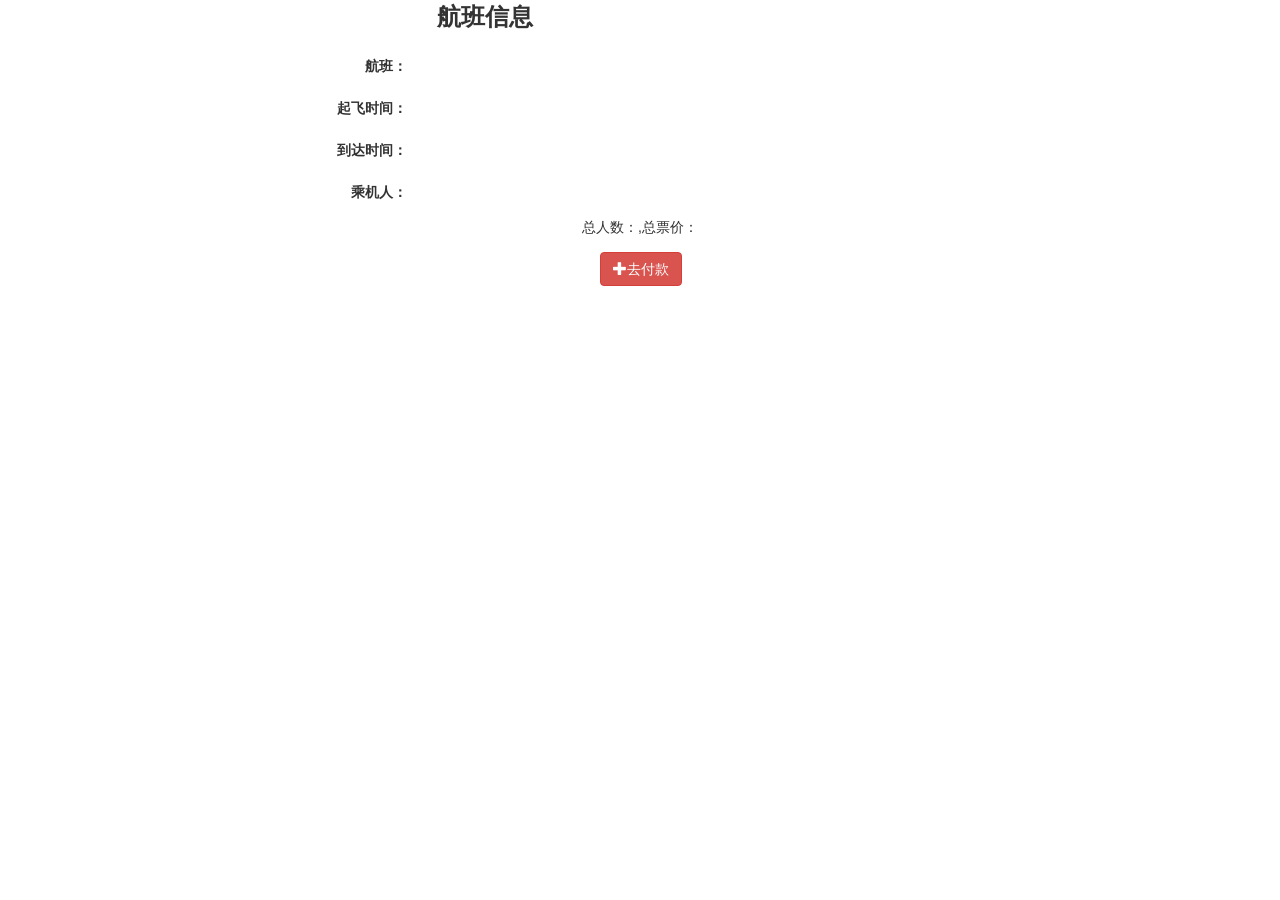
<file: flight-protal-boot/src/main/resources/static/order.html>
<!DOCTYPE html>
<html lang="en">
<head>
    <meta charset="UTF-8">
    <title>Title</title>
</head>
<link href="bootstrap-3.4.1-dist/css/bootstrap.min.css" rel="stylesheet"/>
<script src="bootstrap-3.4.1-dist/js/jquery-3.3.1.min.js"></script>
<script src="bootstrap-3.4.1-dist/js/bootstrap.min.js"></script>
<script src="bootstrap-3.4.1-dist/js/bootbox.min.js"></script>
<script src="bootstrap-3.4.1-dist/js/bootbox.locales.min.js"></script>
<link href="DataTables/css/jquery.dataTables.min.css" rel="stylesheet"/>
<script src="DataTables/js/jquery.dataTables.js"></script>
<body>
<div id="updatediv">
    <form class="form-horizontal" id="updateform">
        <input type="hidden" id="updateid">
        <div class="form-group">
            <div class="col-sm-4"></div>
            <div class="col-sm-4"><b><font size="5">航班信息</font></b></div>
        </div>
        <div class="form-group">
            <label class="col-sm-4 control-label">航班：</label>
            <div class="col-sm-8" id="planename">

            </div>
        </div>
        <div class="form-group">
            <label class="col-sm-4 control-label">起飞时间：</label>
            <div class="col-sm-8" id="starttimestr">
            </div>
        </div>

        <div class="form-group">
            <label class="col-sm-4 control-label">到达时间：</label>
            <div class="col-sm-8" id="endtimestr">
            </div>
        </div>
        <div class="form-group" id="updatejobdiv">
            <label class="col-sm-4 control-label">乘机人：</label>
            <div class="col-sm-4" id="infodiv">
            </div>
        </div>
        <div class="form-group">
            <center>总人数：<span id="person"></span>,总票价：<span id="totalprice"></span></center>
        </div>
        <div style="margin-left:600px">
            <button type="button" onclick="location.href='pay.html'" class="btn btn-danger">
                <span class="glyphicon glyphicon-plus"></span>去付款
            </button>
        </div>
    </form>

</div>
</body>
<script src="common.js"></script>
<script>
    $(function () {
        selectOrderById();
    })

    function selectOrderById() {
        $.ajax({
            dataType: "json",
            type: "post",
            url: "http://localhost:8888/selectOrderById",
            success: function (data) {
                if (data.code == 200) {
                    $("#person").html(data.data.totalcount);
                    $("#totalprice").html(data.data.totalprice);
                    selectFlightById(data.data.flightid);
                    selectOrderItem(data.data.id);
                } else {
                    alert("添加失败");
                }
            }
        })
    }


    function selectFlightById(id) {
        $.ajax({
            dataType: "json",
            type: "post",
            data: {id: id},
            url: "http://localhost:8888/selectFlightById",
            success: function (data) {
                if (data.code == 200) {
                    var airplane = data.data;
                    $("#planename").html(airplane.planename);
                    $("#starttimestr").html(airplane.starttimestr);
                    $("#endtimestr").html(airplane.endtimestr);
                    $("#updateid").val(airplane.id);
                } else {
                    alert("添加失败");
                }
            }
        })
    }

    function selectOrderItem(id) {
        $.ajax({
            dataType: "json",
            type: "post",
            data: {id: id},
            url: "http://localhost:8888/selectOrderItem",
            success: function (data) {
                if (data.code == 200) {
                    var str = "";
                    for (var i = 0; i < data.data.length; i++) {
                        str += "票型：" + data.data[i].tickettype + ",票价：" + data.data[i].price
                            + ",乘机人：" + data.data[i].realname + ",身份证：" + data.data[i].idcard + "\n";
                    }
                    $("#infodiv").html(str);
                } else {
                    alert("添加失败");
                }
            }
        })
    }


</script>
</html>
</file>
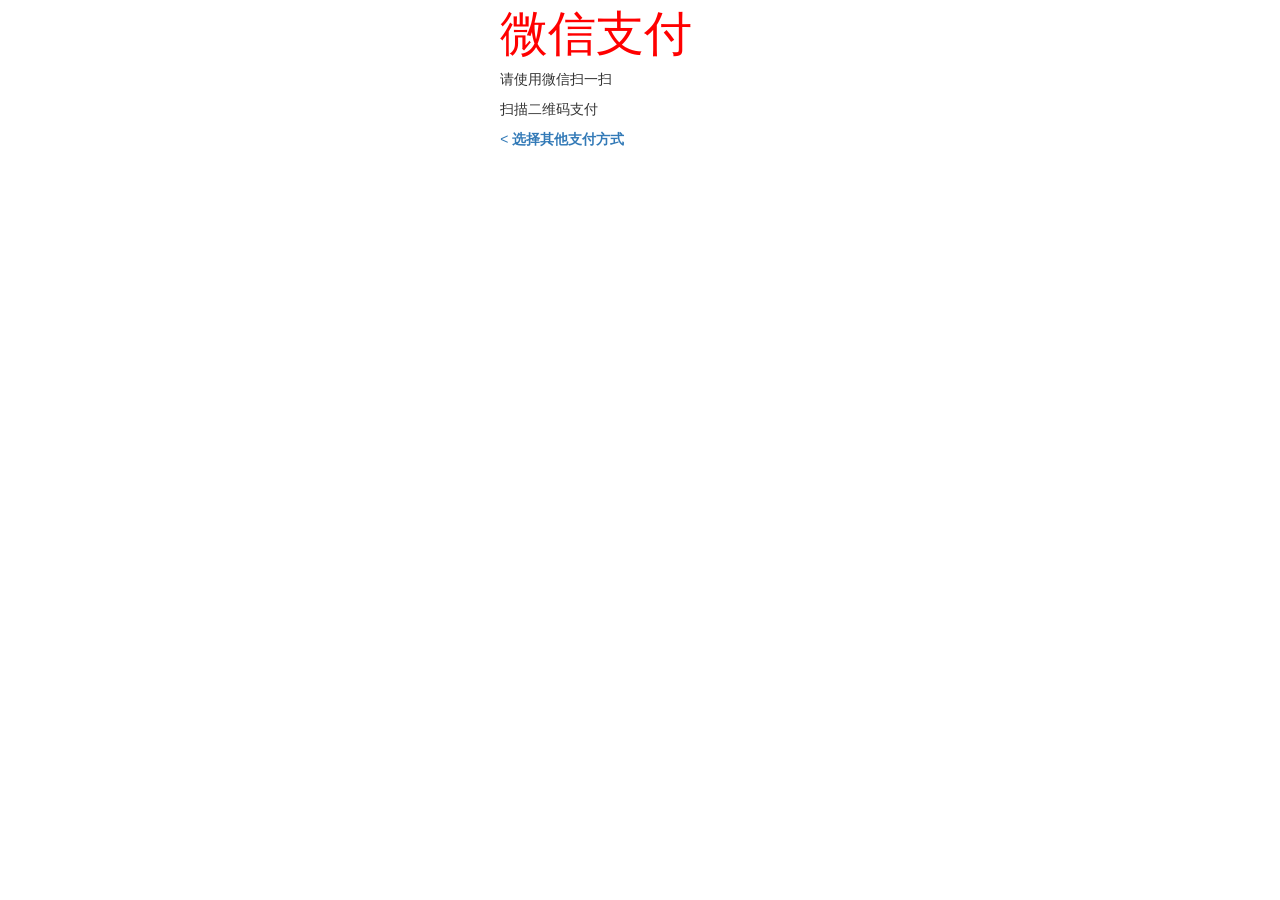
<file: flight-protal-boot/src/main/resources/static/pay.html>
<!DOCTYPE html>
<html lang="en">
<head>
    <meta charset="UTF-8">
    <title>Title</title>
</head>
<link href="bootstrap-3.4.1-dist/css/bootstrap.min.css" rel="stylesheet"/>
<script src="bootstrap-3.4.1-dist/js/jquery-3.3.1.min.js"></script>
<script src="bootstrap-3.4.1-dist/js/bootstrap.min.js"></script>
<script src="bootstrap-3.4.1-dist/js/bootbox.min.js"></script>
<script src="bootstrap-3.4.1-dist/js/bootbox.locales.min.js"></script>
<script src="common.js"></script>
<script src="qrcode.min.js"></script>
<body>
<div class="payment">
    <!-- 微信支付 -->
    <div>
        <div style="margin-left: 500px"><font color="red" size="30px">微信支付</font></div>
        <div>
            <div id="timediv" style="display:none;top: -36px;margin-left: 500px;">距二维码过期还有<span
                    id="timespan2">120</span>S<a href="javascript:getWeixinImage2();">刷新</a>页面重新获取二维码。
            </div>
            <div>
                <div id="weixinImageUrl" style="margin-left: 500px">
                </div>
                <div class="pw-retry j_weixiRetry" style="display: none;">
                    <a class="ui-button ui-button-gray j_weixiRetryButton" href="javascript:getWeixinImage2();">获取失败
                        点击重新获取二维码 </a>
                </div>
                <div class="pw-box-ft" style="margin-left: 500px">
                    <p>请使用微信扫一扫</p>
                    <p>扫描二维码支付</p>
                </div>
            </div>
            <div class="p-w-sidebar"></div>
        </div>
    </div>
    <!-- 微信支付 end -->
    <!-- payment-change 变更支付方式 -->
    <div class="payment-change" style="margin-left: 500px">
        <a class="pc-wrap" onclick="window.history.go(-1)">
            <i class="pc-w-arrow-left">&lt;</i>
            <strong>选择其他支付方式</strong>
        </a>
    </div>
    <!-- payment-change 变更支付方式 end -->
</div>
</body>
<script>
    $(function () {
        pay();
    })

    function pay() {
        $.ajax({
            type: "post",
            url: "http://localhost:8888/pay",
            dataType: "json",
            success: function (result) {
                if (result.code == 513) {
                    location.href = "login.html";
                }
                if (result.code == 200) {
                    new QRCode(document.getElementById("weixinImageUrl"), result.data);
                    $("#timediv").show();
                    timecount();
                }
            }


        })


    }

    function queryPayStatus() {
        $.ajax({
            type: "post",
            url: "http://localhost:8888/queryPayStatus",
            dataType: "json",
            success: function (result) {
                if (result.code == 513) {
                    location.href = "login.html";
                }
                if (result.code == 200) {
                    sessionStorage.setItem("outtradeno", result.data);
                    location.href = "success.html";
                }
                if (result.code == 123456) {
                    alert(result.message);
                }
            }


        })
    }

    var timeout1;
    var timeout2;

    function timecount() {

        timeout1 = setInterval(function () {
            var abc = $("#timespan2").html();
            abc--;
            $("#timespan2").html(abc);
            if (abc == 0) {
                clearInterval(timeout1);
                clearInterval(timeout2);
                $("#timediv").hide();
            }

        }, 1000)

        timeout2 = setInterval(function () {
            queryPayStatus();
        }, 3000)
    }
</script>


</html>
</file>
<file: flight-protal-boot/src/main/resources/static/bootstrap-fileinput/css/fileinput.min.css>
/*!
 * bootstrap-fileinput v5.0.7
 * http://plugins.krajee.com/file-input
 *
 * Krajee default styling for bootstrap-fileinput.
 *
 * Author: Kartik Visweswaran
 * Copyright: 2014 - 2019, Kartik Visweswaran, Krajee.com
 *
 * Licensed under the BSD-3-Clause
 * https://github.com/kartik-v/bootstrap-fileinput/blob/master/LICENSE.md
 */.btn-file input[type=file],.file-caption-icon,.file-no-browse,.file-preview .fileinput-remove,.file-zoom-dialog .btn-navigate,.file-zoom-dialog .floating-buttons,.krajee-default .file-thumb-progress{position:absolute}.file-loading input[type=file],input[type=file].file-loading{width:0;height:0}.file-no-browse{left:50%;bottom:20%;width:1px;height:1px;font-size:0;opacity:0;border:none;background:0 0;outline:0;box-shadow:none}.file-caption-icon,.file-input-ajax-new .fileinput-remove-button,.file-input-ajax-new .fileinput-upload-button,.file-input-ajax-new .no-browse .input-group-btn,.file-input-new .close,.file-input-new .file-preview,.file-input-new .fileinput-remove-button,.file-input-new .fileinput-upload-button,.file-input-new .glyphicon-file,.file-input-new .no-browse .input-group-btn,.file-zoom-dialog .modal-header:after,.file-zoom-dialog .modal-header:before,.hide-content .kv-file-content,.is-locked .fileinput-remove-button,.is-locked .fileinput-upload-button,.kv-hidden{display:none}.file-caption-icon .kv-caption-icon{line-height:inherit}.btn-file,.file-caption,.file-input,.file-loading:before,.file-preview,.file-zoom-dialog .modal-dialog,.krajee-default .file-thumbnail-footer,.krajee-default.file-preview-frame{position:relative}.file-error-message pre,.file-error-message ul,.krajee-default .file-actions,.krajee-default .file-other-error{text-align:left}.file-error-message pre,.file-error-message ul{margin:0}.krajee-default .file-drag-handle,.krajee-default .file-upload-indicator{float:left;margin-top:10px;width:16px;height:16px}.krajee-default .file-thumb-progress .progress,.krajee-default .file-thumb-progress .progress-bar{height:11px;font-family:Verdana,Helvetica,sans-serif;font-size:9px}.krajee-default .file-thumb-progress .progress,.kv-upload-progress .progress{background-color:#ccc}.krajee-default .file-caption-info,.krajee-default .file-size-info{display:block;white-space:nowrap;overflow:hidden;text-overflow:ellipsis;width:160px;height:15px;margin:auto}.file-zoom-content>.file-object.type-flash,.file-zoom-content>.file-object.type-image,.file-zoom-content>.file-object.type-video{max-width:100%;max-height:100%;width:auto}.file-zoom-content>.file-object.type-flash,.file-zoom-content>.file-object.type-video{height:100%}.file-zoom-content>.file-object.type-default,.file-zoom-content>.file-object.type-html,.file-zoom-content>.file-object.type-pdf,.file-zoom-content>.file-object.type-text{width:100%}.file-loading:before{content:" Loading...";display:inline-block;padding-left:20px;line-height:16px;font-size:13px;font-variant:small-caps;color:#999;background:url(../img/loading.gif) top left no-repeat}.file-object{margin:0 0 -5px;padding:0}.btn-file{overflow:hidden}.btn-file input[type=file]{top:0;left:0;min-width:100%;min-height:100%;text-align:right;opacity:0;background:none;cursor:inherit;display:block}.btn-file ::-ms-browse{font-size:10000px;width:100%;height:100%}.file-caption .file-caption-name{width:100%;margin:0;padding:0;box-shadow:none;border:none;background:0 0;outline:0}.file-caption.icon-visible .file-caption-icon{display:inline-block}.file-caption.icon-visible .file-caption-name{padding-left:15px}.file-caption-icon{left:8px}.file-error-message{color:#a94442;background-color:#f2dede;margin:5px;border:1px solid #ebccd1;border-radius:4px;padding:15px}.file-error-message pre{margin:5px 0}.file-caption-disabled{background-color:#eee;cursor:not-allowed;opacity:1}.file-preview{border-radius:5px;border:1px solid #ddd;padding:8px;width:100%;margin-bottom:5px}.file-preview .btn-xs{padding:1px 5px;font-size:12px;line-height:1.5;border-radius:3px}.file-preview .fileinput-remove{top:1px;right:1px;line-height:10px}.file-preview .clickable{cursor:pointer}.file-preview-image{font:40px Impact,Charcoal,sans-serif;color:green}.krajee-default.file-preview-frame{margin:8px;border:1px solid rgba(0,0,0,.2);box-shadow:0 0 10px 0 rgba(0,0,0,.2);padding:6px;float:left;text-align:center}.krajee-default.file-preview-frame .kv-file-content{width:213px;height:160px}.krajee-default .file-preview-other-frame{display:flex;align-items:center;justify-content:center}.krajee-default.file-preview-frame .kv-file-content.kv-pdf-rendered{width:400px}.krajee-default.file-preview-frame[data-template=audio] .kv-file-content{width:240px;height:55px}.krajee-default.file-preview-frame .file-thumbnail-footer{height:70px}.krajee-default.file-preview-frame:not(.file-preview-error):hover{border:1px solid rgba(0,0,0,.3);box-shadow:0 0 10px 0 rgba(0,0,0,.4)}.krajee-default .file-preview-text{display:block;color:#428bca;border:1px solid #ddd;font-family:Menlo,Monaco,Consolas,"Courier New",monospace;outline:0;padding:8px;resize:none}.krajee-default .file-preview-html{border:1px solid #ddd;padding:8px;overflow:auto}.krajee-default .file-other-icon{font-size:6em;line-height:1}.krajee-default .file-footer-buttons{float:right}.krajee-default .file-footer-caption{display:block;text-align:center;padding-top:4px;font-size:11px;color:#777;margin-bottom:30px}.file-upload-stats{font-size:10px;text-align:center;width:100%}.kv-upload-progress .file-upload-stats{font-size:12px;margin:-10px 0 5px}.krajee-default .file-preview-error{opacity:.65;box-shadow:none}.krajee-default .file-thumb-progress{height:11px;top:37px;left:0;right:0}.krajee-default.kvsortable-ghost{background:#e1edf7;border:2px solid #a1abff}.krajee-default .file-preview-other:hover{opacity:.8}.krajee-default .file-preview-frame:not(.file-preview-error) .file-footer-caption:hover{color:#000}.kv-upload-progress .progress{height:20px;margin:10px 0;overflow:hidden}.kv-upload-progress .progress-bar{height:20px;font-family:Verdana,Helvetica,sans-serif}.file-zoom-dialog .file-other-icon{font-size:22em;font-size:50vmin}.file-zoom-dialog .modal-dialog{width:auto}.file-zoom-dialog .modal-header{display:flex;align-items:center;justify-content:space-between}.file-zoom-dialog .btn-navigate{padding:0;margin:0;background:0 0;text-decoration:none;outline:0;opacity:.7;top:45%;font-size:4em;color:#1c94c4}.file-zoom-dialog .btn-navigate:not([disabled]):hover{outline:0;box-shadow:none;opacity:.6}.file-zoom-dialog .floating-buttons{top:5px;right:10px}.file-zoom-dialog .btn-navigate[disabled]{opacity:.3}.file-zoom-dialog .btn-prev{left:1px}.file-zoom-dialog .btn-next{right:1px}.file-zoom-dialog .kv-zoom-title{font-weight:300;color:#999;max-width:50%;overflow:hidden;white-space:nowrap;text-overflow:ellipsis}.file-input-ajax-new .no-browse .form-control,.file-input-new .no-browse .form-control{border-top-right-radius:4px;border-bottom-right-radius:4px}.file-caption-main{width:100%}.file-thumb-loading{background:url(../img/loading.gif) center center no-repeat content-box!important}.file-drop-zone{border:1px dashed #aaa;border-radius:4px;text-align:center;vertical-align:middle;margin:12px 15px 12px 12px;padding:5px}.file-drop-zone.clickable:hover{border:2px dashed #999}.file-drop-zone.clickable:focus{border:2px solid #5acde2}.file-drop-zone .file-preview-thumbnails{cursor:default}.file-drop-zone-title{color:#aaa;font-size:1.6em;padding:85px 10px;cursor:default}.file-highlighted{border:2px dashed #999!important;background-color:#eee}.file-uploading{background:url(../img/loading-sm.gif) center bottom 10px no-repeat;opacity:.65}.file-zoom-fullscreen .modal-dialog{min-width:100%;margin:0}.file-zoom-fullscreen .modal-content{border-radius:0;box-shadow:none;min-height:100vh}.file-zoom-fullscreen .modal-body{overflow-y:auto}.floating-buttons{z-index:3000}.floating-buttons .btn-kv{margin-left:3px;z-index:3000}.kv-zoom-actions .btn-kv{margin-left:3px}.file-zoom-content{height:480px;text-align:center}.file-zoom-content .file-preview-image,.file-zoom-content .file-preview-video{max-height:100%}.file-zoom-content>.file-object.type-image{height:auto;min-height:inherit}.file-zoom-content>.file-object.type-audio{width:auto;height:30px}@media (min-width:576px){.file-zoom-dialog .modal-dialog{max-width:500px}}@media (min-width:992px){.file-zoom-dialog .modal-lg{max-width:800px}}@media (max-width:767px){.file-preview-thumbnails{display:flex;justify-content:center;align-items:center;flex-direction:column}.file-zoom-dialog .modal-header{flex-direction:column}}@media (max-width:350px){.krajee-default.file-preview-frame:not([data-template=audio]) .kv-file-content{width:160px}}@media (max-width:420px){.krajee-default.file-preview-frame .kv-file-content.kv-pdf-rendered{width:100%}}.file-loading[dir=rtl]:before{background:url(../img/loading.gif) top right no-repeat;padding-left:0;padding-right:20px}.file-sortable .file-drag-handle{cursor:move;opacity:1}.file-sortable .file-drag-handle:hover{opacity:.7}.clickable .file-drop-zone-title{cursor:pointer}.file-preview-initial.sortable-chosen{background-color:#d9edf7}
</file>
<file: flight-protal-boot/src/main/resources/static/bootstrapValidator/css/bootstrapValidator.min.css>
.bv-form .help-block{margin-bottom:0}.bv-form .tooltip-inner{text-align:left}.nav-tabs li.bv-tab-success>a{color:#3c763d}.nav-tabs li.bv-tab-error>a{color:#a94442}.bv-form .bv-icon-no-label{top:0}.bv-form .bv-icon-input-group{top:0;z-index:100}
</file>
<file: flight-protal-boot/src/main/resources/static/js/fileinput5/css/fileinput.css>
/*!
 * bootstrap-fileinput v4.4.9
 * http://plugins.krajee.com/file-input
 *
 * Krajee default styling for bootstrap-fileinput.
 *
 * Author: Kartik Visweswaran
 * Copyright: 2014 - 2018, Kartik Visweswaran, Krajee.com
 *
 * Licensed under the BSD 3-Clause
 * https://github.com/kartik-v/bootstrap-fileinput/blob/master/LICENSE.md
 */
.file-loading input[type=file], input[type=file].file-loading {
    width: 0;
    height: 0;
}

.kv-hidden, .file-caption-icon, .file-zoom-dialog .modal-header:before, .file-zoom-dialog .modal-header:after, .file-input-new .file-preview, .file-input-new .close, .file-input-new .glyphicon-file, .file-input-new .fileinput-remove-button, .file-input-new .fileinput-upload-button, .file-input-new .no-browse .input-group-btn, .file-input-ajax-new .fileinput-remove-button, .file-input-ajax-new .fileinput-upload-button, .file-input-ajax-new .no-browse .input-group-btn, .hide-content .kv-file-content {
    display: none;
}

.btn-file input[type=file], .file-caption-icon, .file-preview .fileinput-remove, .krajee-default .file-thumb-progress, .file-zoom-dialog .btn-navigate, .file-zoom-dialog .floating-buttons {
    position: absolute;
}

.file-loading:before, .btn-file, .file-caption, .file-preview, .krajee-default.file-preview-frame, .krajee-default .file-thumbnail-footer, .file-zoom-dialog .modal-dialog {
    position: relative;
}

.file-error-message pre, .file-error-message ul, .krajee-default .file-actions, .krajee-default .file-other-error {
    text-align: left;
}

.file-error-message pre, .file-error-message ul {
    margin: 0;
}

.krajee-default .file-drag-handle, .krajee-default .file-upload-indicator {
    float: left;
    margin: 5px 0 -5px;
    width: 16px;
    height: 16px;
}

.krajee-default .file-thumb-progress .progress, .krajee-default .file-thumb-progress .progress-bar {
    height: 11px;
    font-size: 9px;
    line-height: 10px;
}

.krajee-default .file-caption-info, .krajee-default .file-size-info {
    display: block;
    white-space: nowrap;
    overflow: hidden;
    text-overflow: ellipsis;
    width: 160px;
    height: 15px;
    margin: auto;
}

.file-zoom-content > .file-object.type-video, .file-zoom-content > .file-object.type-flash, .file-zoom-content > .file-object.type-image {
    max-width: 100%;
    max-height: 100%;
    width: auto;
}

.file-zoom-content > .file-object.type-video, .file-zoom-content > .file-object.type-flash {
    height: 100%;
}

.file-zoom-content > .file-object.type-pdf, .file-zoom-content > .file-object.type-html, .file-zoom-content > .file-object.type-text, .file-zoom-content > .file-object.type-default {
    width: 100%;
}

.rotate-2 {
    transform: rotateY(180deg);
}

.rotate-3 {
    transform: rotate(180deg);
}

.rotate-4 {
    transform: rotate(180deg) rotateY(180deg);
}

.rotate-5 {
    transform: rotate(270deg) rotateY(180deg);
}

.rotate-6 {
    transform: rotate(90deg);
}

.rotate-7 {
    transform: rotate(90deg) rotateY(180deg);
}

.rotate-8 {
    transform: rotate(270deg);
}

.file-loading:before {
    content: " Loading...";
    display: inline-block;
    padding-left: 20px;
    line-height: 16px;
    font-size: 13px;
    font-variant: small-caps;
    color: #999;
    background: transparent url(../img/loading.gif) top left no-repeat;
}

.file-object {
    margin: 0 0 -5px 0;
    padding: 0;
}

.btn-file {
    overflow: hidden;
}

.btn-file input[type=file] {
    top: 0;
    right: 0;
    min-width: 100%;
    min-height: 100%;
    text-align: right;
    opacity: 0;
    background: none repeat scroll 0 0 transparent;
    cursor: inherit;
    display: block;
}

.btn-file ::-ms-browse {
    font-size: 10000px;
    width: 100%;
    height: 100%;
}

.file-caption .file-caption-name {
    width: 100%;
    margin: 0;
    padding: 0;
    box-shadow: none;
    border: none;
    background: none;
    outline: none;
}

.file-caption.icon-visible .file-caption-icon {
    display: inline-block;
}

.file-caption.icon-visible .file-caption-name {
    padding-left: 15px;
}

.file-caption-icon {
    left: 8px;
}

.file-error-message {
    color: #a94442;
    background-color: #f2dede;
    margin: 5px;
    border: 1px solid #ebccd1;
    border-radius: 4px;
    padding: 15px;
}

.file-error-message pre {
    margin: 5px 0;
}

.file-caption-disabled {
    background-color: #eee;
    cursor: not-allowed;
    opacity: 1;
}

.file-preview {
    border-radius: 5px;
    border: 1px solid #ddd;
    padding: 8px;
    width: 100%;
    margin-bottom: 5px;
}

.file-preview .btn-xs {
    padding: 1px 5px;
    font-size: 12px;
    line-height: 1.5;
    border-radius: 3px;
}

.file-preview .fileinput-remove {
    top: 1px;
    right: 1px;
    line-height: 10px;
}

.file-preview .clickable {
    cursor: pointer;
}

.file-preview-image {
    font: 40px Impact, Charcoal, sans-serif;
    color: #008000;
}

.krajee-default.file-preview-frame {
    margin: 8px;
    border: 1px solid #ddd;
    box-shadow: 1px 1px 5px 0 #a2958a;
    padding: 6px;
    float: left;
    text-align: center;
}

.krajee-default.file-preview-frame .kv-file-content {
    width: 213px;
    height: 160px;
}

.krajee-default.file-preview-frame .file-thumbnail-footer {
    height: 70px;
}

.krajee-default.file-preview-frame:not(.file-preview-error):hover {
    box-shadow: 3px 3px 5px 0 #333;
}

.krajee-default .file-preview-text {
    display: block;
    color: #428bca;
    border: 1px solid #ddd;
    font-family: Menlo, Monaco, Consolas, "Courier New", monospace;
    outline: none;
    padding: 8px;
    resize: none;
}

.krajee-default .file-preview-html {
    border: 1px solid #ddd;
    padding: 8px;
    overflow: auto;
}

.krajee-default .file-other-icon {
    font-size: 6em;
}

.krajee-default .file-footer-buttons {
    float: right;
}

.krajee-default .file-footer-caption {
    display: block;
    text-align: center;
    padding-top: 4px;
    font-size: 11px;
    color: #777;
    margin-bottom: 15px;
}

.krajee-default .file-preview-error {
    opacity: 0.65;
    box-shadow: none;
}

.krajee-default .file-thumb-progress {
    height: 11px;
    top: 37px;
    left: 0;
    right: 0;
}

.krajee-default.kvsortable-ghost {
    background: #e1edf7;
    border: 2px solid #a1abff;
}

.krajee-default .file-preview-other:hover {
    opacity: 0.8;
}

.krajee-default .file-preview-frame:not(.file-preview-error) .file-footer-caption:hover {
    color: #000;
}

.kv-upload-progress .progress {
    height: 20px;
    line-height: 20px;
    margin: 10px 0;
    overflow: hidden;
}

.kv-upload-progress .progress-bar {
    height: 20px;
    line-height: 20px;
}

/*noinspection CssOverwrittenProperties*/
.file-zoom-dialog .file-other-icon {
    font-size: 22em;
    font-size: 50vmin;
}

.file-zoom-dialog .modal-dialog {
    width: auto;
}

.file-zoom-dialog .modal-header {
    display: flex;
    align-items: center;
    justify-content: space-between;
}

.file-zoom-dialog .btn-navigate {
    padding: 0;
    margin: 0;
    background: transparent;
    text-decoration: none;
    outline: none;
    opacity: 0.7;
    top: 45%;
    font-size: 4em;
    color: #1c94c4;
}

.file-zoom-dialog .btn-navigate:not([disabled]):hover {
    outline: none;
    box-shadow: none;
    opacity: 0.6;
}

.file-zoom-dialog .floating-buttons {
    top: 5px;
    right: 10px;
}

.file-zoom-dialog .btn-navigate[disabled] {
    opacity: 0.3;
}

.file-zoom-dialog .btn-prev {
    left: 1px;
}

.file-zoom-dialog .btn-next {
    right: 1px;
}

.file-zoom-dialog .kv-zoom-title {
    font-weight: 300;
    color: #999;
    max-width: 50%;
    overflow: hidden;
    white-space: nowrap;
    text-overflow: ellipsis;
}

.file-input-new .no-browse .form-control {
    border-top-right-radius: 4px;
    border-bottom-right-radius: 4px;
}

.file-input-ajax-new .no-browse .form-control {
    border-top-right-radius: 4px;
    border-bottom-right-radius: 4px;
}

.file-caption-main {
    width: 100%;
}

.file-thumb-loading {
    background: transparent url(../img/loading.gif) no-repeat scroll center center content-box !important;
}

.file-drop-zone {
    border: 1px dashed #aaa;
    border-radius: 4px;
    height: 100%;
    text-align: center;
    vertical-align: middle;
    margin: 12px 15px 12px 12px;
    padding: 5px;
}

.file-drop-zone.clickable:hover {
    border: 2px dashed #999;
}

.file-drop-zone.clickable:focus {
    border: 2px solid #5acde2;
}

.file-drop-zone .file-preview-thumbnails {
    cursor: default;
}

.file-drop-zone-title {
    color: #aaa;
    font-size: 1.6em;
    padding: 85px 10px;
    cursor: default;
}

.file-highlighted {
    border: 2px dashed #999 !important;
    background-color: #eee;
}

.file-uploading {
    background: url(../img/loading-sm.gif) no-repeat center bottom 10px;
    opacity: 0.65;
}

@media (min-width: 576px) {
    .file-zoom-dialog .modal-dialog {
        max-width: 500px;
    }
}

@media (min-width: 992px) {
    .file-zoom-dialog .modal-lg {
        max-width: 800px;
    }
}

.file-zoom-fullscreen.modal {
    position: fixed;
    top: 0;
    right: 0;
    bottom: 0;
    left: 0;
}

.file-zoom-fullscreen .modal-dialog {
    position: fixed;
    margin: 0;
    padding: 0;
    width: 100%;
    height: 100%;
    max-width: 100%;
    max-height: 100%;
}

.file-zoom-fullscreen .modal-content {
    border-radius: 0;
    box-shadow: none;
}

.file-zoom-fullscreen .modal-body {
    overflow-y: auto;
}

.floating-buttons {
    z-index: 3000;
}

.floating-buttons .btn-kv {
    margin-left: 3px;
    z-index: 3000;
}

.file-zoom-content {
    height: 480px;
    text-align: center;
}

.file-zoom-content .file-preview-image {
    max-height: 100%;
}

.file-zoom-content .file-preview-video {
    max-height: 100%;
}

.file-zoom-content .is-portrait-gt4 {
    margin-top: 60px;
}

.file-zoom-content > .file-object.type-image {
    height: auto;
    min-height: inherit;
}

.file-zoom-content > .file-object.type-audio {
    width: auto;
    height: 30px;
}

@media screen and (max-width: 767px) {
    .file-preview-thumbnails {
        display: flex;
        justify-content: center;
        align-items: center;
        flex-direction: column;
    }

    .file-zoom-dialog .modal-header {
        flex-direction: column;
    }
}

@media screen and (max-width: 350px) {
    .krajee-default.file-preview-frame .kv-file-content {
        width: 160px;
    }
}

.file-loading[dir=rtl]:before {
    background: transparent url(../img/loading.gif) top right no-repeat;
    padding-left: 0;
    padding-right: 20px;
}

.file-sortable .file-drag-handle {
    cursor: move;
    opacity: 1;
}

.file-sortable .file-drag-handle:hover {
    opacity: 0.7;
}

.clickable .file-drop-zone-title {
    cursor: pointer;
}

.kv-zoom-actions .btn-kv {
    margin-left: 3px;
}

.file-preview-initial.sortable-chosen {
    background-color: #d9edf7;
}
</file>
<file: flight-protal-boot/src/main/resources/static/js/ztree/css/zTreeStyle/zTreeStyle.css>
/*-------------------------------------
zTree Style

version:	3.5.19
author:		Hunter.z
email:		hunter.z@263.net
website:	http://code.google.com/p/jquerytree/

-------------------------------------*/

.ztree * {padding:0; margin:0; font-size:12px; font-family: Verdana, Arial, Helvetica, AppleGothic, sans-serif}
.ztree {margin:0; padding:5px; color:#333}
.ztree li{padding:0; margin:0; list-style:none; line-height:14px; text-align:left; white-space:nowrap; outline:0}
.ztree li ul{ margin:0; padding:0 0 0 18px}
.ztree li ul.line{ background:url(./img/line_conn.gif) 0 0 repeat-y;}

.ztree li a {padding:1px 3px 0 0; margin:0; cursor:pointer; height:17px; color:#333; background-color: transparent;
	text-decoration:none; vertical-align:top; display: inline-block}
.ztree li a:hover {text-decoration:underline}
.ztree li a.curSelectedNode {padding-top:0px; background-color:#FFE6B0; color:black; height:16px; border:1px #FFB951 solid; opacity:0.8;}
.ztree li a.curSelectedNode_Edit {padding-top:0px; background-color:#FFE6B0; color:black; height:16px; border:1px #FFB951 solid; opacity:0.8;}
.ztree li a.tmpTargetNode_inner {padding-top:0px; background-color:#316AC5; color:white; height:16px; border:1px #316AC5 solid;
	opacity:0.8; filter:alpha(opacity=80)}
.ztree li a.tmpTargetNode_prev {}
.ztree li a.tmpTargetNode_next {}
.ztree li a input.rename {height:14px; width:80px; padding:0; margin:0;
	font-size:12px; border:1px #7EC4CC solid; *border:0px}
.ztree li span {line-height:16px; margin-right:2px}
.ztree li span.button {line-height:0; margin:0; width:16px; height:16px; display: inline-block; vertical-align:middle;
	border:0 none; cursor: pointer;outline:none;
	background-color:transparent; background-repeat:no-repeat; background-attachment: scroll;
	background-image:url("./img/zTreeStandard.png"); *background-image:url("./img/zTreeStandard.gif")}

.ztree li span.button.chk {width:13px; height:13px; margin:0 3px 0 0; cursor: auto}
.ztree li span.button.chk.checkbox_false_full {background-position:0 0}
.ztree li span.button.chk.checkbox_false_full_focus {background-position:0 -14px}
.ztree li span.button.chk.checkbox_false_part {background-position:0 -28px}
.ztree li span.button.chk.checkbox_false_part_focus {background-position:0 -42px}
.ztree li span.button.chk.checkbox_false_disable {background-position:0 -56px}
.ztree li span.button.chk.checkbox_true_full {background-position:-14px 0}
.ztree li span.button.chk.checkbox_true_full_focus {background-position:-14px -14px}
.ztree li span.button.chk.checkbox_true_part {background-position:-14px -28px}
.ztree li span.button.chk.checkbox_true_part_focus {background-position:-14px -42px}
.ztree li span.button.chk.checkbox_true_disable {background-position:-14px -56px}
.ztree li span.button.chk.radio_false_full {background-position:-28px 0}
.ztree li span.button.chk.radio_false_full_focus {background-position:-28px -14px}
.ztree li span.button.chk.radio_false_part {background-position:-28px -28px}
.ztree li span.button.chk.radio_false_part_focus {background-position:-28px -42px}
.ztree li span.button.chk.radio_false_disable {background-position:-28px -56px}
.ztree li span.button.chk.radio_true_full {background-position:-42px 0}
.ztree li span.button.chk.radio_true_full_focus {background-position:-42px -14px}
.ztree li span.button.chk.radio_true_part {background-position:-42px -28px}
.ztree li span.button.chk.radio_true_part_focus {background-position:-42px -42px}
.ztree li span.button.chk.radio_true_disable {background-position:-42px -56px}

.ztree li span.button.switch {width:18px; height:18px}
.ztree li span.button.root_open{background-position:-92px -54px}
.ztree li span.button.root_close{background-position:-74px -54px}
.ztree li span.button.roots_open{background-position:-92px 0}
.ztree li span.button.roots_close{background-position:-74px 0}
.ztree li span.button.center_open{background-position:-92px -18px}
.ztree li span.button.center_close{background-position:-74px -18px}
.ztree li span.button.bottom_open{background-position:-92px -36px}
.ztree li span.button.bottom_close{background-position:-74px -36px}
.ztree li span.button.noline_open{background-position:-92px -72px}
.ztree li span.button.noline_close{background-position:-74px -72px}
.ztree li span.button.root_docu{ background:none;}
.ztree li span.button.roots_docu{background-position:-56px 0}
.ztree li span.button.center_docu{background-position:-56px -18px}
.ztree li span.button.bottom_docu{background-position:-56px -36px}
.ztree li span.button.noline_docu{ background:none;}

.ztree li span.button.ico_open{margin-right:2px; background-position:-110px -16px; vertical-align:top; *vertical-align:middle}
.ztree li span.button.ico_close{margin-right:2px; background-position:-110px 0; vertical-align:top; *vertical-align:middle}
.ztree li span.button.ico_docu{margin-right:2px; background-position:-110px -32px; vertical-align:top; *vertical-align:middle}
.ztree li span.button.edit {margin-right:2px; background-position:-110px -48px; vertical-align:top; *vertical-align:middle}
.ztree li span.button.remove {margin-right:2px; background-position:-110px -64px; vertical-align:top; *vertical-align:middle}

.ztree li span.button.ico_loading{margin-right:2px; background:url(./img/loading.gif) no-repeat scroll 0 0 transparent; vertical-align:top; *vertical-align:middle}

ul.tmpTargetzTree {background-color:#FFE6B0; opacity:0.8; filter:alpha(opacity=80)}

span.tmpzTreeMove_arrow {width:16px; height:16px; display: inline-block; padding:0; margin:2px 0 0 1px; border:0 none; position:absolute;
	background-color:transparent; background-repeat:no-repeat; background-attachment: scroll;
	background-position:-110px -80px; background-image:url("./img/zTreeStandard.png"); *background-image:url("./img/zTreeStandard.gif")}

ul.ztree.zTreeDragUL {margin:0; padding:0; position:absolute; width:auto; height:auto;overflow:hidden; background-color:#cfcfcf; border:1px #00B83F dotted; opacity:0.8; filter:alpha(opacity=80)}
.zTreeMask {z-index:10000; background-color:#cfcfcf; opacity:0.0; filter:alpha(opacity=0); position:absolute}

/* level style*/
/*.ztree li span.button.level0 {
	display:none;
}
.ztree li ul.level0 {
	padding:0;
	background:none;
}*/
</file>
<file: flight-protal-boot/src/main/resources/static/js/bootstrap-validator/css/bootstrapValidator.css>
/**
 * BootstrapValidator (http://bootstrapvalidator.com)
 * The best jQuery plugin to validate form fields. Designed to use with Bootstrap 3
 *
 * @author      http://twitter.com/nghuuphuoc
 * @copyright   (c) 2013 - 2014 Nguyen Huu Phuoc
 * @license     Commercial: http://bootstrapvalidator.com/license/
 *              Non-commercial: http://creativecommons.org/licenses/by-nc-nd/3.0/
 */

.bv-form .help-block {
    margin-bottom: 0;
}
.bv-form .tooltip-inner {
    text-align: left;
}
.nav-tabs li.bv-tab-success > a {
    color: #3c763d;
}
.nav-tabs li.bv-tab-error > a {
    color: #a94442;
}

.bv-form .bv-icon-no-label {
	top: 0;
}

.bv-form .bv-icon-input-group {
	top: 0;
	z-index: 100;
}
</file>
